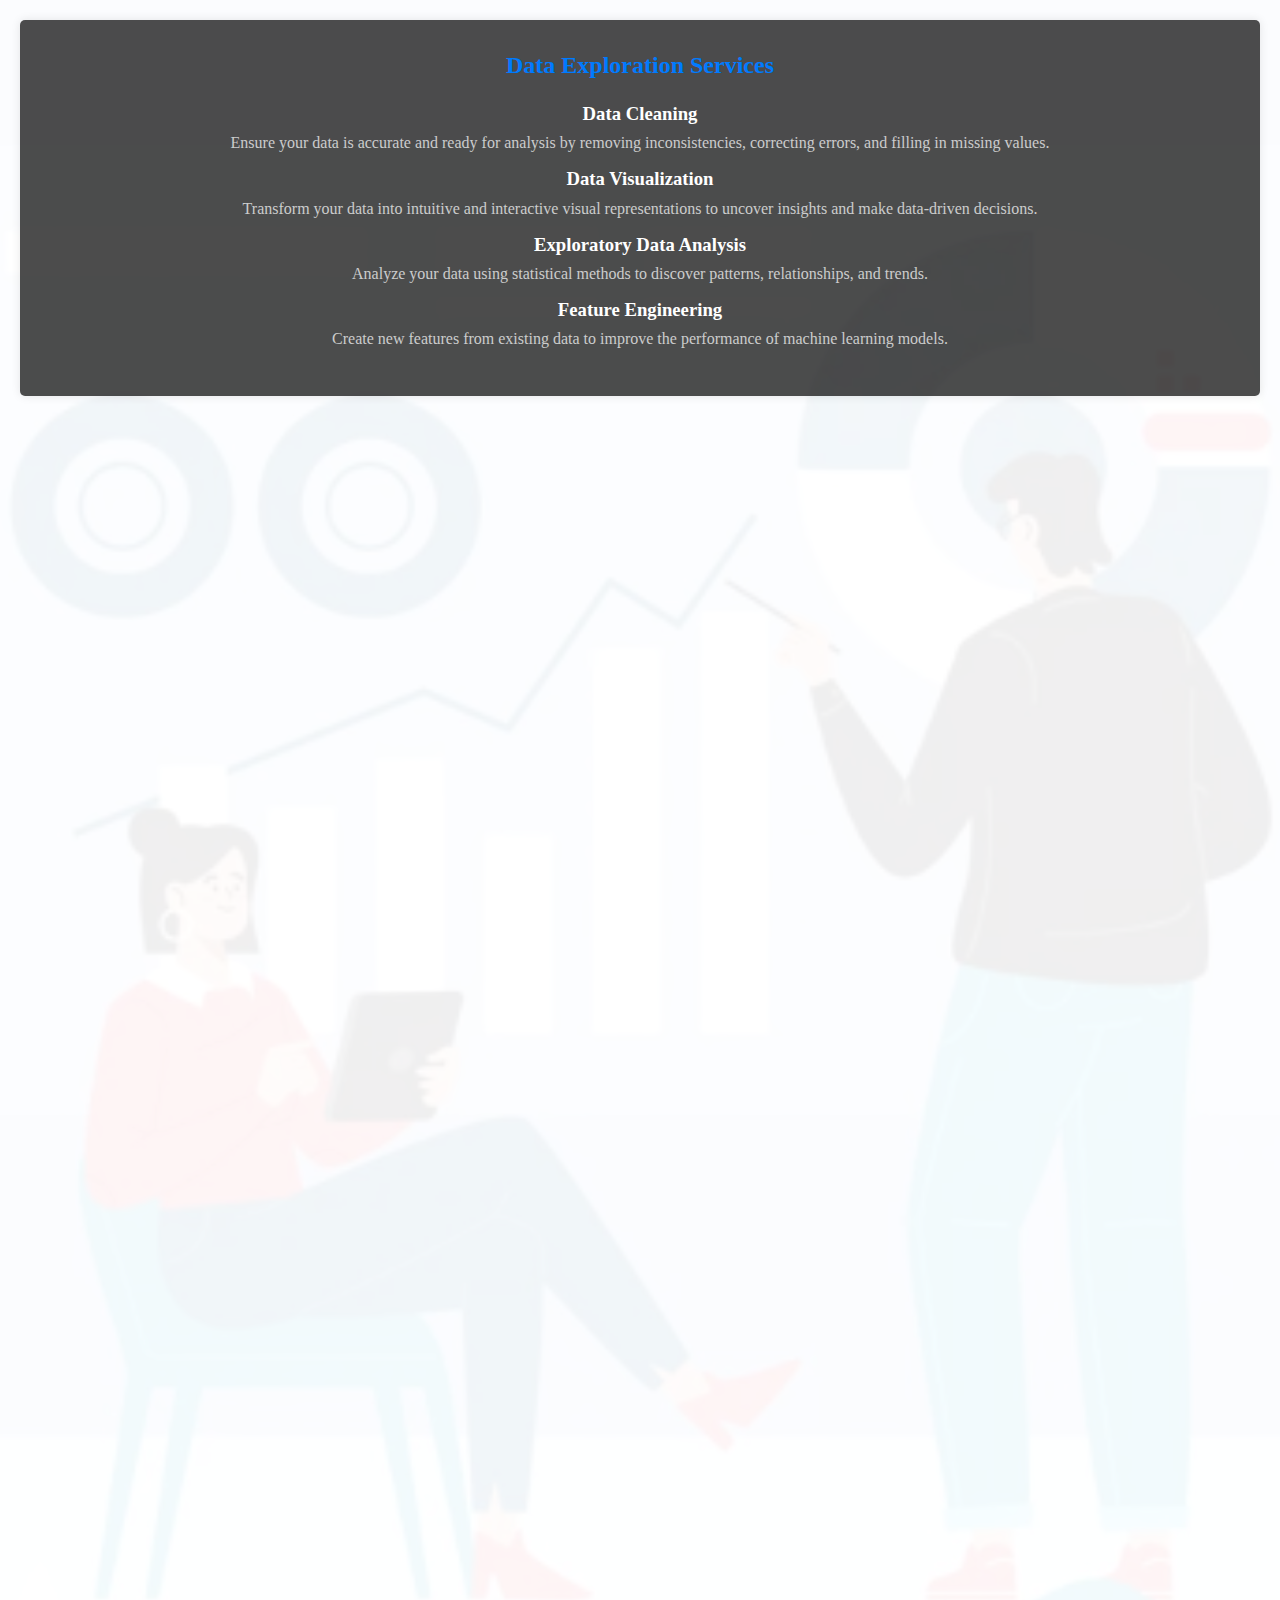
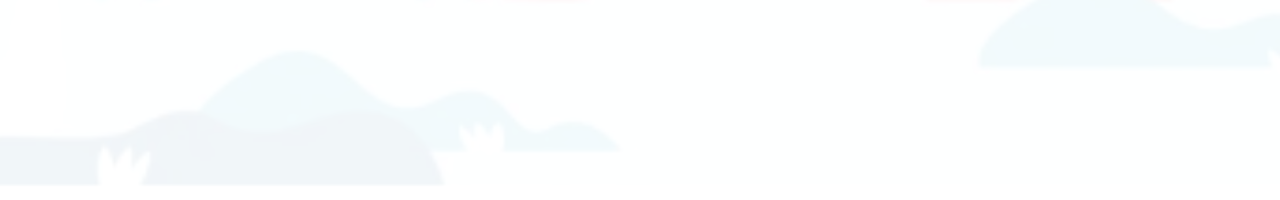
<file: actionable-insights.html>
<!DOCTYPE html>
<html lang="en">
<head>
    <meta charset="UTF-8">
    <meta name="viewport" content="width=device-width, initial-scale=1.0">
    <title>Scrollable Background Image</title>
    <style>
        /* Reset default margin and padding */
        * {
            margin: 0;
            padding: 0;
            box-sizing: border-box;
        }

        /* Ensure body allows scrolling */
        body {
            position: relative;
            height: auto; /* Allow body height to grow with content */
            min-height: 100vh; /* Set minimum body height to full viewport height */
            overflow-y: auto; /* Allow vertical scrolling */
            margin: 0;
            padding: 0;
        }

        /* Semi-transparent background image */
        .background-image {
            position: absolute;
            top: 0;
            left: 0;
            width: 100%;
            height: 100%;
            background: url('actionable-insights.jpeg') center center/cover no-repeat;
            opacity: 0.07; /* Adjust opacity to make the background transparent */
            z-index: -1;
            transition: opacity 0.3s ease; /* Add transition for smooth opacity change */
        }

        /* Additional styling for content */
        .content {
            padding: 20px;
            color: white;
            text-align: center;
            height: 200vh; /* Make content height twice the viewport height to enable scrolling */
            position: relative; /* Ensure content is above the background */
            z-index: 1; /* Ensure content is above the background */
        }

        /* Media query for smaller screens (up to typical iPhone width) */
        @media (max-width: 768px) {
            .background-image {
                background-size: cover; /* Adjust background size for smaller screens */
                opacity: 0.06; /* Adjust opacity for smaller screens if needed */
                width: 100%; /* Adjust width for smaller screens */
                background-position: center center; /* Center the background image */
                padding: 1em;
            }
        }

         /* Data Exploration Section */
        .data-exploration {
            background: rgba(0, 0, 0, 0.7); /* Semi-transparent background for readability */
            padding: 2em;
            border-radius: 5px;
            box-shadow: 0 0 10px rgba(0,0,0,0.1);
            margin-bottom: 2em;
        }

        .data-exploration h2 {
            text-align: center;
            margin-bottom: 1em;
            color: #007bff;
        }

        .data-exploration .service {
            margin-bottom: 1em;
        }

        .data-exploration .service h3 {
            margin-bottom: 0.5em;
            color: #fff;
        }

        .data-exploration .service p {
            color: #ccc;
        }

        /* Media query for smaller screens (up to typical iPhone width) */
        @media (max-width: 768px) {
            .background-image {
                background-size: cover; /* Adjust background size for smaller screens */
                opacity: 0.07; /* Adjust opacity for smaller screens if needed */
                width: 100%; /* Adjust width for smaller screens */
                background-position: center center; /* Center the background image */
            }

            .content {
                padding: 10px;
            }

            .data-exploration {
                padding: 1em;
            }
        }
             
    </style>
</head>
<body>
    <div class="background-image"></div>
    <div class="content">
         <section class="data-exploration">
            <h2>Data Exploration Services</h2>
            <div class="service">
                <h3>Data Cleaning</h3>
                <p>Ensure your data is accurate and ready for analysis by removing inconsistencies, correcting errors, and filling in missing values.</p>
            </div>
            <div class="service">
                <h3>Data Visualization</h3>
                <p>Transform your data into intuitive and interactive visual representations to uncover insights and make data-driven decisions.</p>
            </div>
            <div class="service">
                <h3>Exploratory Data Analysis</h3>
                <p>Analyze your data using statistical methods to discover patterns, relationships, and trends.</p>
            </div>
            <div class="service">
                <h3>Feature Engineering</h3>
                <p>Create new features from existing data to improve the performance of machine learning models.</p>
            </div>
        </section>
    </div>
</body>
</html>
</file>
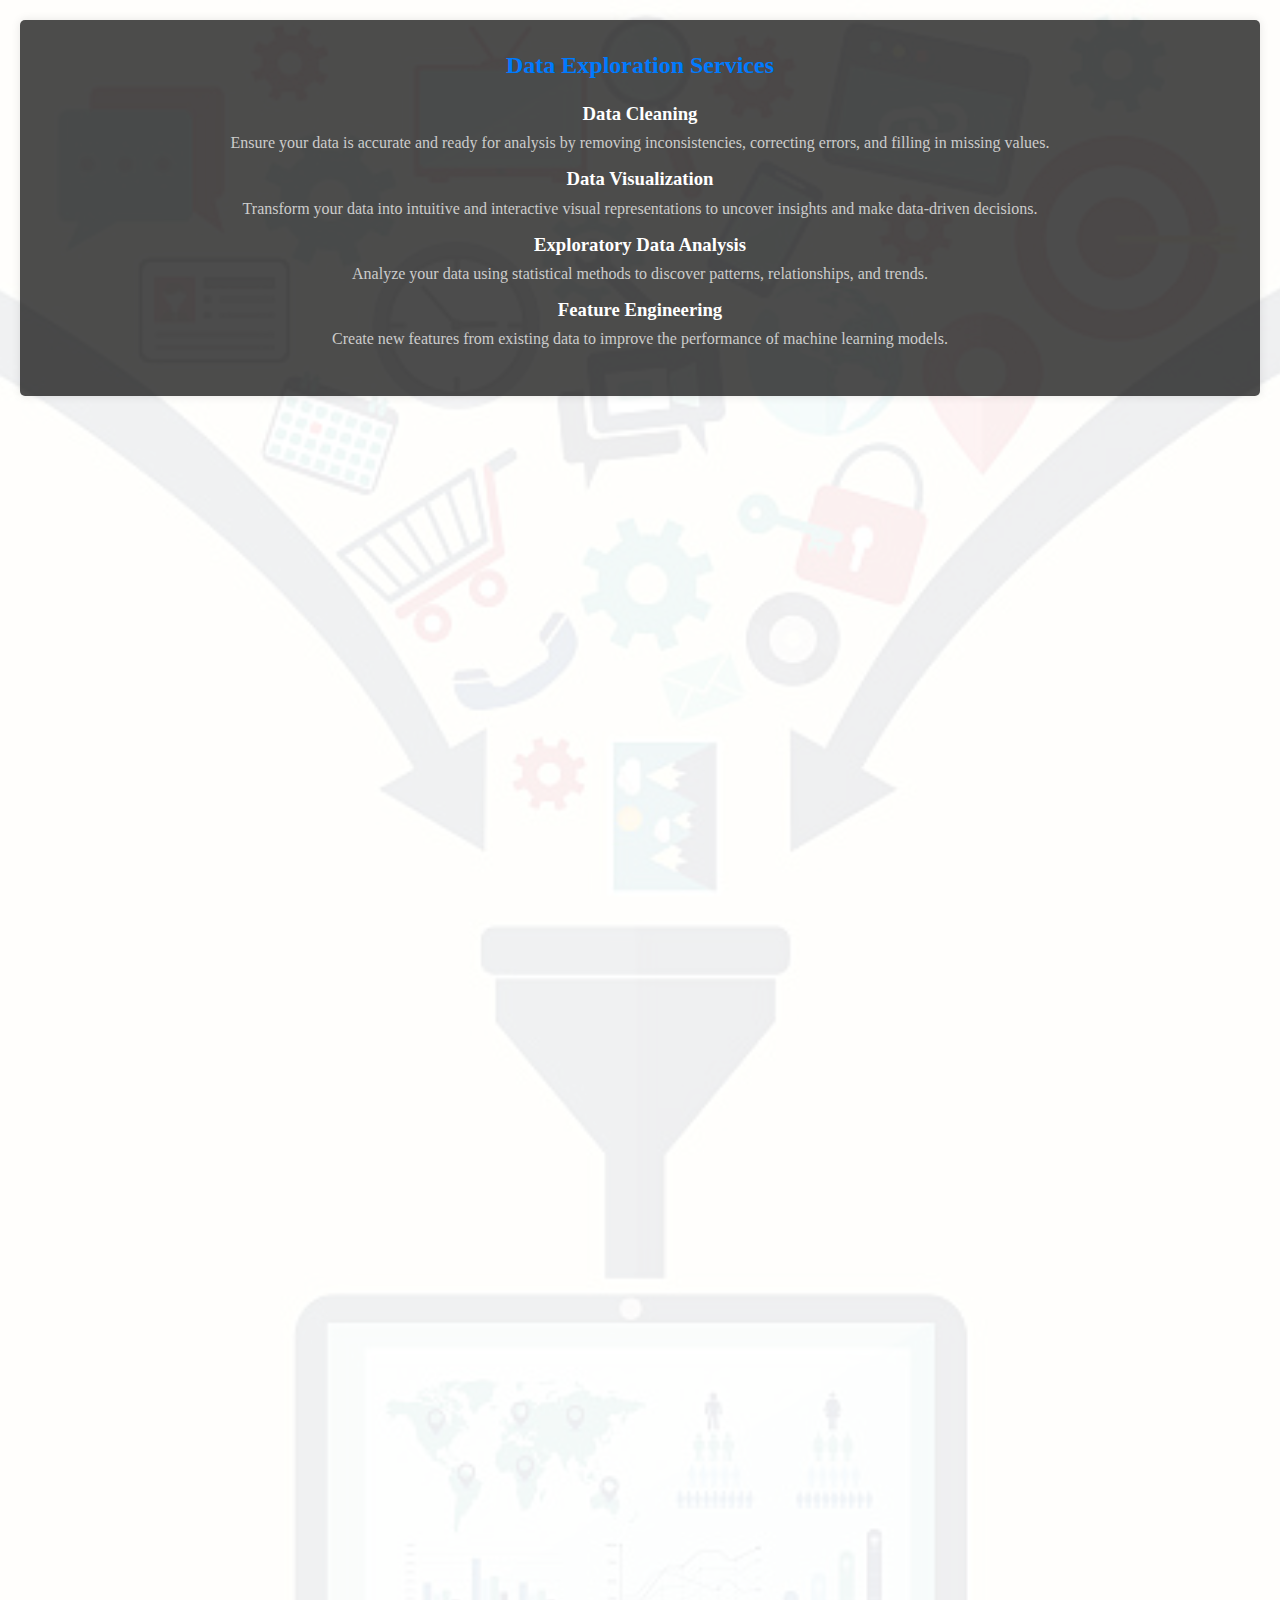
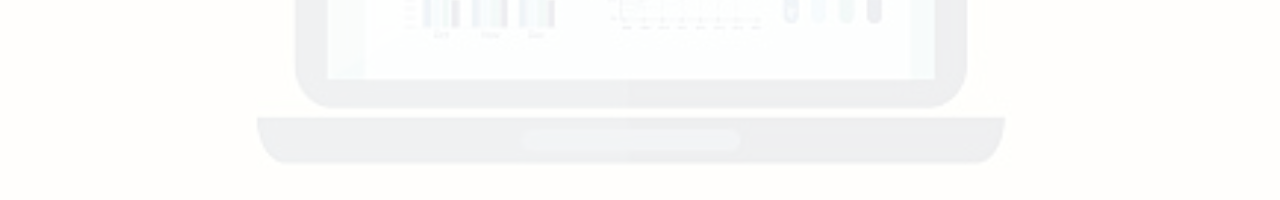
<file: Data-exploration.html>
<!DOCTYPE html>
<html lang="en">
<head>
    <meta charset="UTF-8">
    <meta name="viewport" content="width=device-width, initial-scale=1.0">
    <title>Scrollable Background Image</title>
    <style>
        /* Reset default margin and padding */
        * {
            margin: 0;
            padding: 0;
            box-sizing: border-box;
        }

        /* Ensure body allows scrolling */
        body {
            position: relative;
            height: auto; /* Allow body height to grow with content */
            min-height: 100vh; /* Set minimum body height to full viewport height */
            overflow-y: auto; /* Allow vertical scrolling */
            margin: 0;
            padding: 0;
        }

        /* Semi-transparent background image */
        .background-image {
            position: absolute;
            top: 0;
            left: 0;
            width: 100%;
            height: 100%;
            background: url('data-collection.jpeg') center center/cover no-repeat;
            opacity: 0.07; /* Adjust opacity to make the background transparent */
            z-index: -1;
            transition: opacity 0.3s ease; /* Add transition for smooth opacity change */
        }

        /* Additional styling for content */
        .content {
            padding: 20px;
            color: white;
            text-align: center;
            height: 200vh; /* Make content height twice the viewport height to enable scrolling */
            position: relative; /* Ensure content is above the background */
            z-index: 1; /* Ensure content is above the background */
        }

        /* Media query for smaller screens (up to typical iPhone width) */
        @media (max-width: 768px) {
            .background-image {
                background-size: cover; /* Adjust background size for smaller screens */
                opacity: 0.06; /* Adjust opacity for smaller screens if needed */
                width: 100%; /* Adjust width for smaller screens */
                background-position: center center; /* Center the background image */
                padding: 1em;
            }
        }

         /* Data Exploration Section */
        .data-exploration {
            background: rgba(0, 0, 0, 0.7); /* Semi-transparent background for readability */
            padding: 2em;
            border-radius: 5px;
            box-shadow: 0 0 10px rgba(0,0,0,0.1);
            margin-bottom: 2em;
        }

        .data-exploration h2 {
            text-align: center;
            margin-bottom: 1em;
            color: #007bff;
        }

        .data-exploration .service {
            margin-bottom: 1em;
        }

        .data-exploration .service h3 {
            margin-bottom: 0.5em;
            color: #fff;
        }

        .data-exploration .service p {
            color: #ccc;
        }

        /* Media query for smaller screens (up to typical iPhone width) */
        @media (max-width: 768px) {
            .background-image {
                background-size: cover; /* Adjust background size for smaller screens */
                opacity: 0.07; /* Adjust opacity for smaller screens if needed */
                width: 100%; /* Adjust width for smaller screens */
                background-position: center center; /* Center the background image */
            }

            .content {
                padding: 10px;
            }

            .data-exploration {
                padding: 1em;
            }
        }
             
    </style>
</head>
<body>
    <div class="background-image"></div>
    <div class="content">
         <section class="data-exploration">
            <h2>Data Exploration Services</h2>
            <div class="service">
                <h3>Data Cleaning</h3>
                <p>Ensure your data is accurate and ready for analysis by removing inconsistencies, correcting errors, and filling in missing values.</p>
            </div>
            <div class="service">
                <h3>Data Visualization</h3>
                <p>Transform your data into intuitive and interactive visual representations to uncover insights and make data-driven decisions.</p>
            </div>
            <div class="service">
                <h3>Exploratory Data Analysis</h3>
                <p>Analyze your data using statistical methods to discover patterns, relationships, and trends.</p>
            </div>
            <div class="service">
                <h3>Feature Engineering</h3>
                <p>Create new features from existing data to improve the performance of machine learning models.</p>
            </div>
        </section>
    </div>
</body>
</html>
</file>
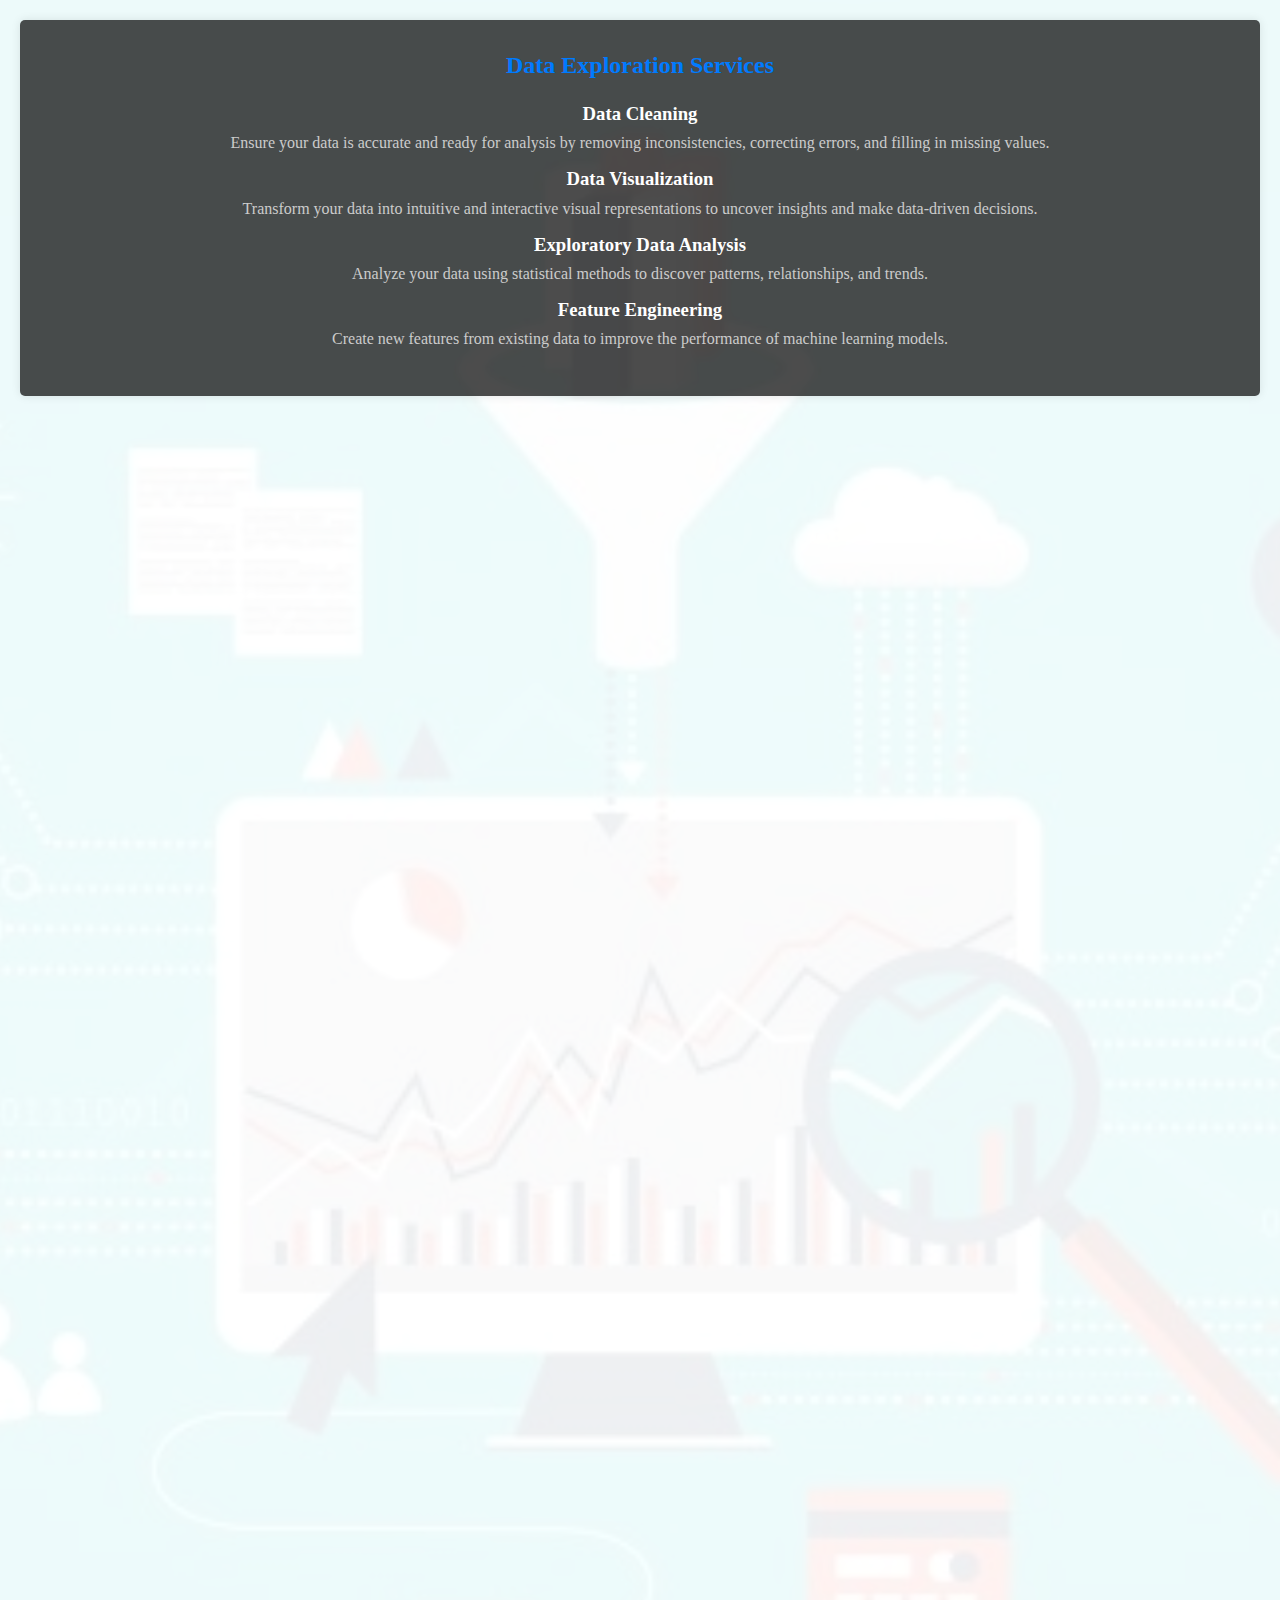
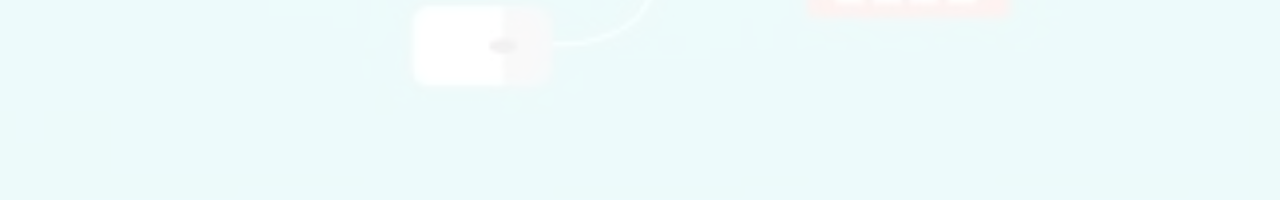
<file: data-exploration.html>
<!DOCTYPE html>
<html lang="en">
<head>
    <meta charset="UTF-8">
    <meta name="viewport" content="width=device-width, initial-scale=1.0">
    <title>Scrollable Background Image</title>
    <style>
        /* Reset default margin and padding */
        * {
            margin: 0;
            padding: 0;
            box-sizing: border-box;
        }

        /* Ensure body allows scrolling */
        body {
            position: relative;
            height: auto; /* Allow body height to grow with content */
            min-height: 100vh; /* Set minimum body height to full viewport height */
            overflow-y: auto; /* Allow vertical scrolling */
            margin: 0;
            padding: 0;
        }

        /* Semi-transparent background image */
        .background-image {
            position: absolute;
            top: 0;
            left: 0;
            width: 100%;
            height: 100%;
            background: url('data-exploration.jpeg') center center/cover no-repeat;
            opacity: 0.07; /* Adjust opacity to make the background transparent */
            z-index: -1;
            transition: opacity 0.3s ease; /* Add transition for smooth opacity change */
        }

        /* Additional styling for content */
        .content {
            padding: 20px;
            color: white;
            text-align: center;
            height: 200vh; /* Make content height twice the viewport height to enable scrolling */
            position: relative; /* Ensure content is above the background */
            z-index: 1; /* Ensure content is above the background */
        }

        /* Media query for smaller screens (up to typical iPhone width) */
        @media (max-width: 768px) {
            .background-image {
                background-size: cover; /* Adjust background size for smaller screens */
                opacity: 0.06; /* Adjust opacity for smaller screens if needed */
                width: 100%; /* Adjust width for smaller screens */
                background-position: center center; /* Center the background image */
                padding: 1em;
            }
        }

         /* Data Exploration Section */
        .data-exploration {
            background: rgba(0, 0, 0, 0.7); /* Semi-transparent background for readability */
            padding: 2em;
            border-radius: 5px;
            box-shadow: 0 0 10px rgba(0,0,0,0.1);
            margin-bottom: 2em;
        }

        .data-exploration h2 {
            text-align: center;
            margin-bottom: 1em;
            color: #007bff;
        }

        .data-exploration .service {
            margin-bottom: 1em;
        }

        .data-exploration .service h3 {
            margin-bottom: 0.5em;
            color: #fff;
        }

        .data-exploration .service p {
            color: #ccc;
        }

        /* Media query for smaller screens (up to typical iPhone width) */
        @media (max-width: 768px) {
            .background-image {
                background-size: cover; /* Adjust background size for smaller screens */
                opacity: 0.07; /* Adjust opacity for smaller screens if needed */
                width: 100%; /* Adjust width for smaller screens */
                background-position: center center; /* Center the background image */
            }

            .content {
                padding: 10px;
            }

            .data-exploration {
                padding: 1em;
            }
        }
             
    </style>
</head>
<body>
    <div class="background-image"></div>
    <div class="content">
         <section class="data-exploration">
            <h2>Data Exploration Services</h2>
            <div class="service">
                <h3>Data Cleaning</h3>
                <p>Ensure your data is accurate and ready for analysis by removing inconsistencies, correcting errors, and filling in missing values.</p>
            </div>
            <div class="service">
                <h3>Data Visualization</h3>
                <p>Transform your data into intuitive and interactive visual representations to uncover insights and make data-driven decisions.</p>
            </div>
            <div class="service">
                <h3>Exploratory Data Analysis</h3>
                <p>Analyze your data using statistical methods to discover patterns, relationships, and trends.</p>
            </div>
            <div class="service">
                <h3>Feature Engineering</h3>
                <p>Create new features from existing data to improve the performance of machine learning models.</p>
            </div>
        </section>
    </div>
</body>
</html>
</file>
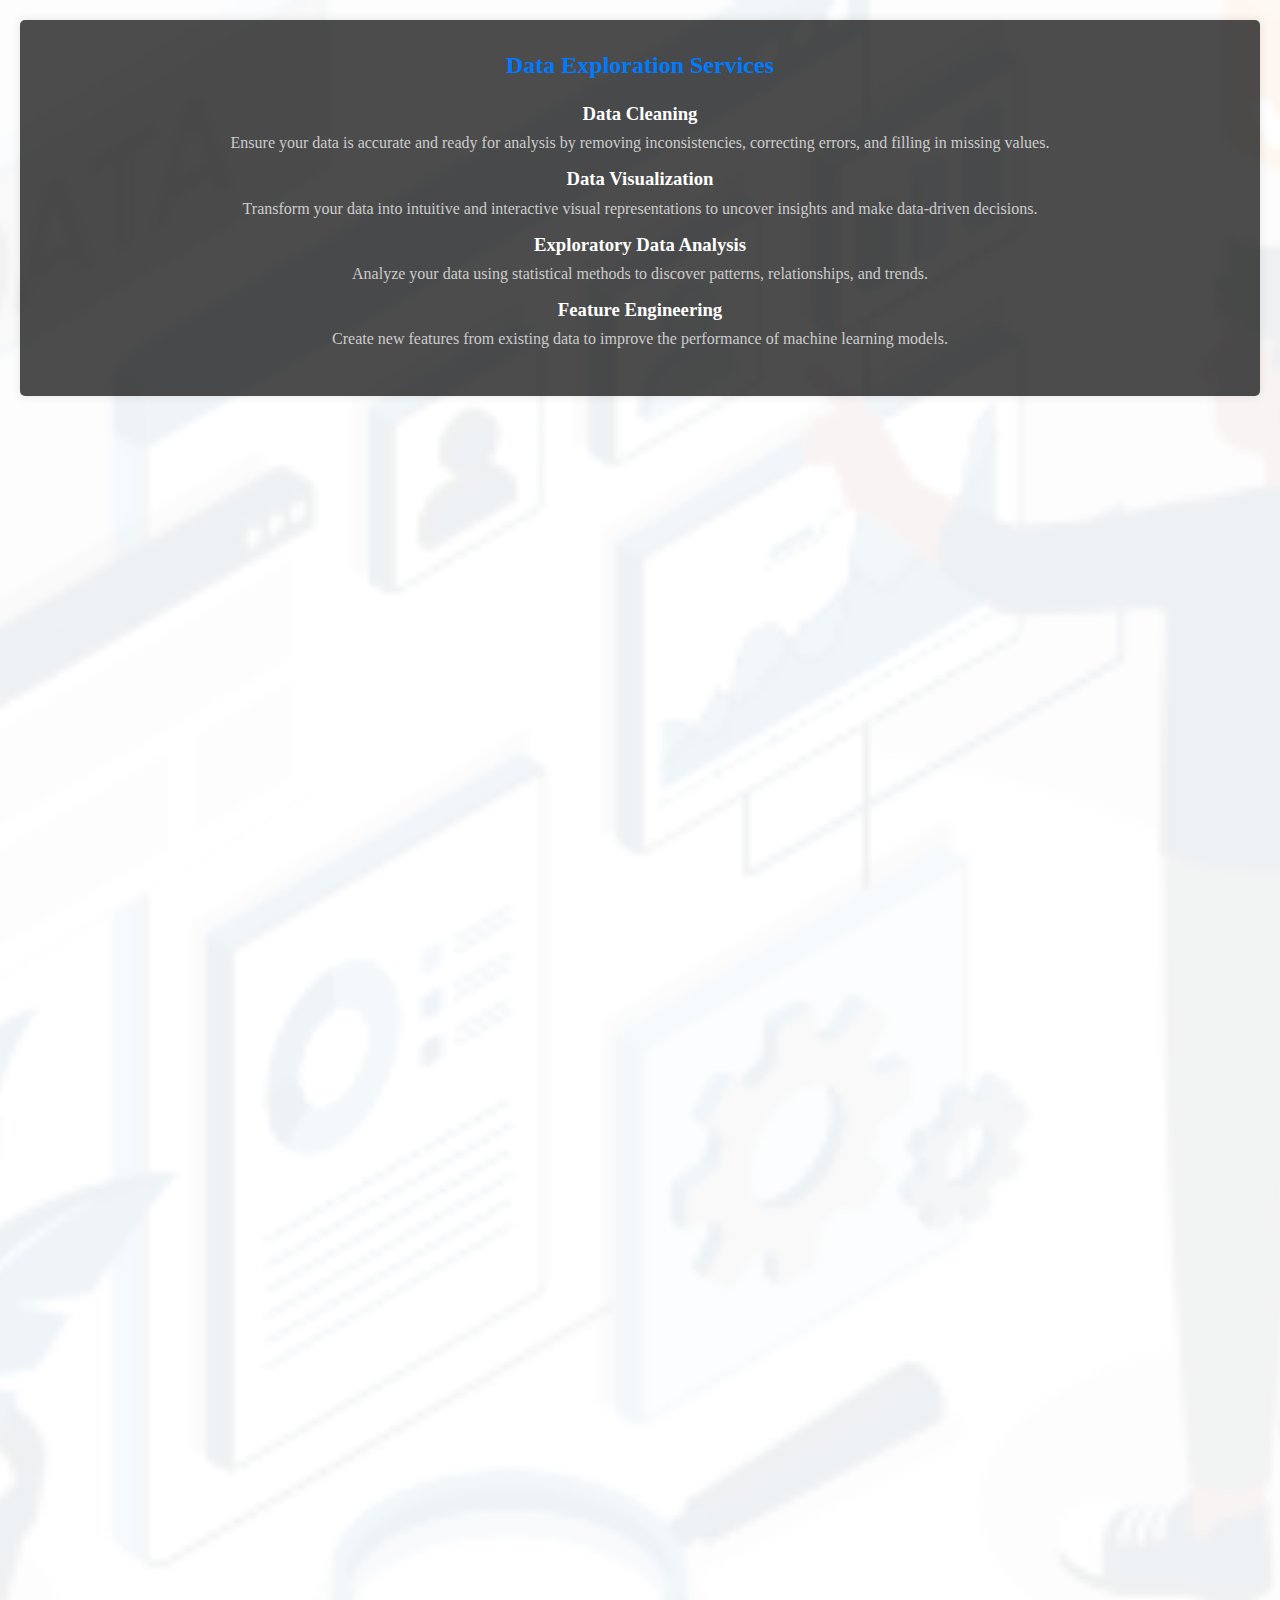
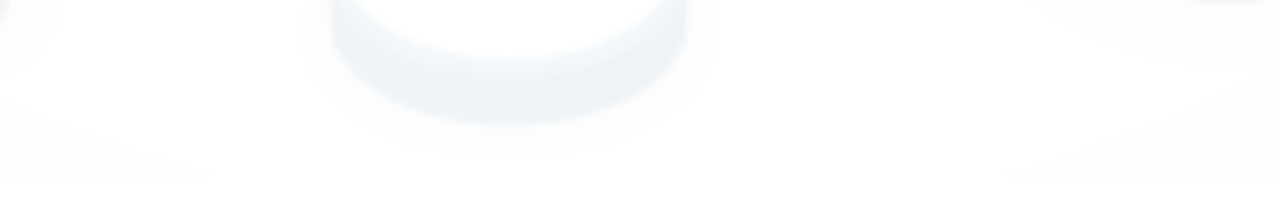
<file: evaluation.html>
<!DOCTYPE html>
<html lang="en">
<head>
    <meta charset="UTF-8">
    <meta name="viewport" content="width=device-width, initial-scale=1.0">
    <title>Scrollable Background Image</title>
    <style>
        /* Reset default margin and padding */
        * {
            margin: 0;
            padding: 0;
            box-sizing: border-box;
        }

        /* Ensure body allows scrolling */
        body {
            position: relative;
            height: auto; /* Allow body height to grow with content */
            min-height: 100vh; /* Set minimum body height to full viewport height */
            overflow-y: auto; /* Allow vertical scrolling */
            margin: 0;
            padding: 0;
        }

        /* Semi-transparent background image */
        .background-image {
            position: absolute;
            top: 0;
            left: 0;
            width: 100%;
            height: 100%;
            background: url('evaluation.jpeg') center center/cover no-repeat;
            opacity: 0.07; /* Adjust opacity to make the background transparent */
            z-index: -1;
            transition: opacity 0.3s ease; /* Add transition for smooth opacity change */
        }

        /* Additional styling for content */
        .content {
            padding: 20px;
            color: white;
            text-align: center;
            height: 200vh; /* Make content height twice the viewport height to enable scrolling */
            position: relative; /* Ensure content is above the background */
            z-index: 1; /* Ensure content is above the background */
        }

        /* Media query for smaller screens (up to typical iPhone width) */
        @media (max-width: 768px) {
            .background-image {
                background-size: cover; /* Adjust background size for smaller screens */
                opacity: 0.06; /* Adjust opacity for smaller screens if needed */
                width: 100%; /* Adjust width for smaller screens */
                background-position: center center; /* Center the background image */
                padding: 1em;
            }
        }

         /* Data Exploration Section */
        .data-exploration {
            background: rgba(0, 0, 0, 0.7); /* Semi-transparent background for readability */
            padding: 2em;
            border-radius: 5px;
            box-shadow: 0 0 10px rgba(0,0,0,0.1);
            margin-bottom: 2em;
        }

        .data-exploration h2 {
            text-align: center;
            margin-bottom: 1em;
            color: #007bff;
        }

        .data-exploration .service {
            margin-bottom: 1em;
        }

        .data-exploration .service h3 {
            margin-bottom: 0.5em;
            color: #fff;
        }

        .data-exploration .service p {
            color: #ccc;
        }

        /* Media query for smaller screens (up to typical iPhone width) */
        @media (max-width: 768px) {
            .background-image {
                background-size: cover; /* Adjust background size for smaller screens */
                opacity: 0.07; /* Adjust opacity for smaller screens if needed */
                width: 100%; /* Adjust width for smaller screens */
                background-position: center center; /* Center the background image */
            }

            .content {
                padding: 10px;
            }

            .data-exploration {
                padding: 1em;
            }
        }
             
    </style>
</head>
<body>
    <div class="background-image"></div>
    <div class="content">
         <section class="data-exploration">
            <h2>Data Exploration Services</h2>
            <div class="service">
                <h3>Data Cleaning</h3>
                <p>Ensure your data is accurate and ready for analysis by removing inconsistencies, correcting errors, and filling in missing values.</p>
            </div>
            <div class="service">
                <h3>Data Visualization</h3>
                <p>Transform your data into intuitive and interactive visual representations to uncover insights and make data-driven decisions.</p>
            </div>
            <div class="service">
                <h3>Exploratory Data Analysis</h3>
                <p>Analyze your data using statistical methods to discover patterns, relationships, and trends.</p>
            </div>
            <div class="service">
                <h3>Feature Engineering</h3>
                <p>Create new features from existing data to improve the performance of machine learning models.</p>
            </div>
        </section>
    </div>
</body>
</html>
</file>
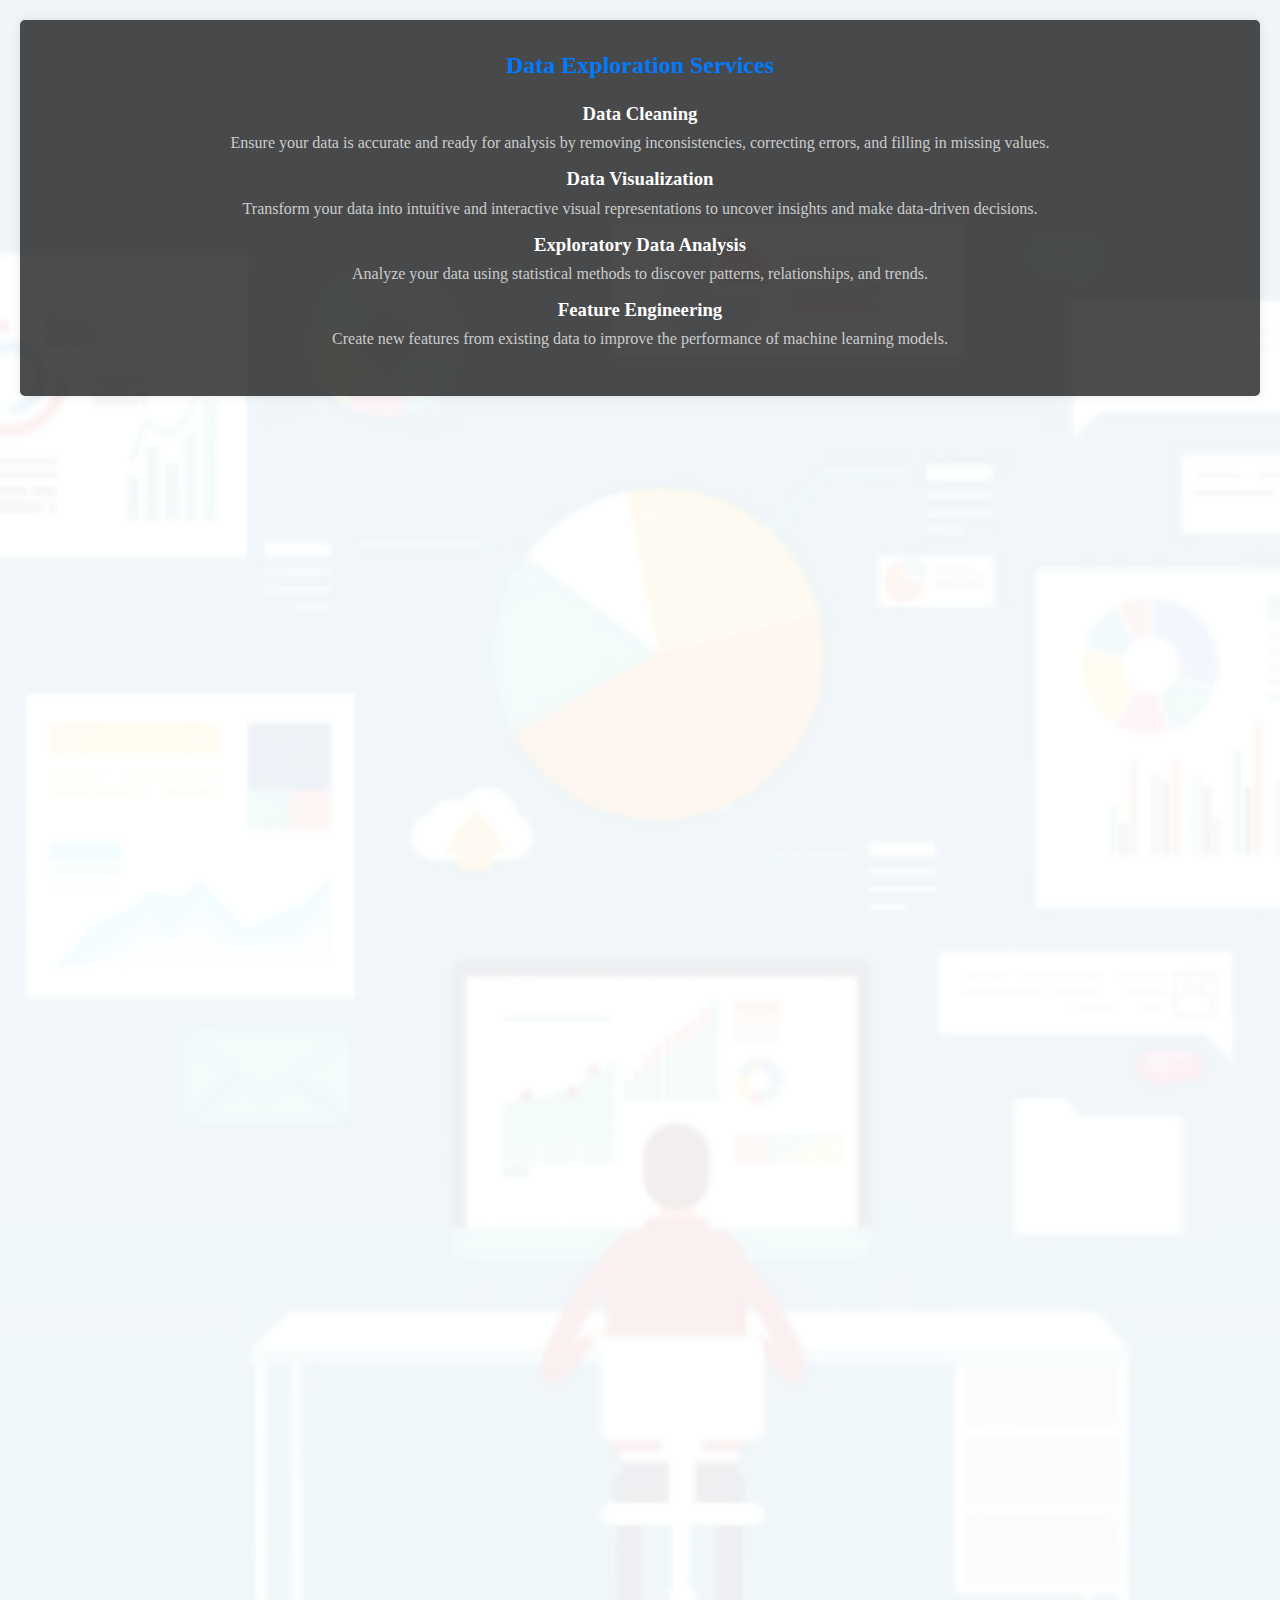
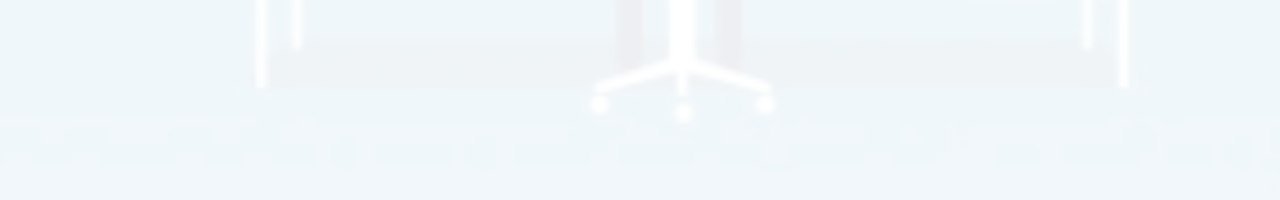
<file: modeling.html>
<!DOCTYPE html>
<html lang="en">
<head>
    <meta charset="UTF-8">
    <meta name="viewport" content="width=device-width, initial-scale=1.0">
    <title>Scrollable Background Image</title>
    <style>
        /* Reset default margin and padding */
        * {
            margin: 0;
            padding: 0;
            box-sizing: border-box;
        }

        /* Ensure body allows scrolling */
        body {
            position: relative;
            height: auto; /* Allow body height to grow with content */
            min-height: 100vh; /* Set minimum body height to full viewport height */
            overflow-y: auto; /* Allow vertical scrolling */
            margin: 0;
            padding: 0;
        }

        /* Semi-transparent background image */
        .background-image {
            position: absolute;
            top: 0;
            left: 0;
            width: 100%;
            height: 100%;
            background: url('modeling.jpeg') center center/cover no-repeat;
            opacity: 0.07; /* Adjust opacity to make the background transparent */
            z-index: -1;
            transition: opacity 0.3s ease; /* Add transition for smooth opacity change */
        }

        /* Additional styling for content */
        .content {
            padding: 20px;
            color: white;
            text-align: center;
            height: 200vh; /* Make content height twice the viewport height to enable scrolling */
            position: relative; /* Ensure content is above the background */
            z-index: 1; /* Ensure content is above the background */
        }

        /* Media query for smaller screens (up to typical iPhone width) */
        @media (max-width: 768px) {
            .background-image {
                background-size: cover; /* Adjust background size for smaller screens */
                opacity: 0.06; /* Adjust opacity for smaller screens if needed */
                width: 100%; /* Adjust width for smaller screens */
                background-position: center center; /* Center the background image */
                padding: 1em;
            }
        }

         /* Data Exploration Section */
        .data-exploration {
            background: rgba(0, 0, 0, 0.7); /* Semi-transparent background for readability */
            padding: 2em;
            border-radius: 5px;
            box-shadow: 0 0 10px rgba(0,0,0,0.1);
            margin-bottom: 2em;
        }

        .data-exploration h2 {
            text-align: center;
            margin-bottom: 1em;
            color: #007bff;
        }

        .data-exploration .service {
            margin-bottom: 1em;
        }

        .data-exploration .service h3 {
            margin-bottom: 0.5em;
            color: #fff;
        }

        .data-exploration .service p {
            color: #ccc;
        }

        /* Media query for smaller screens (up to typical iPhone width) */
        @media (max-width: 768px) {
            .background-image {
                background-size: cover; /* Adjust background size for smaller screens */
                opacity: 0.07; /* Adjust opacity for smaller screens if needed */
                width: 100%; /* Adjust width for smaller screens */
                background-position: center center; /* Center the background image */
            }

            .content {
                padding: 10px;
            }

            .data-exploration {
                padding: 1em;
            }
        }
             
    </style>
</head>
<body>
    <div class="background-image"></div>
    <div class="content">
         <section class="data-exploration">
            <h2>Data Exploration Services</h2>
            <div class="service">
                <h3>Data Cleaning</h3>
                <p>Ensure your data is accurate and ready for analysis by removing inconsistencies, correcting errors, and filling in missing values.</p>
            </div>
            <div class="service">
                <h3>Data Visualization</h3>
                <p>Transform your data into intuitive and interactive visual representations to uncover insights and make data-driven decisions.</p>
            </div>
            <div class="service">
                <h3>Exploratory Data Analysis</h3>
                <p>Analyze your data using statistical methods to discover patterns, relationships, and trends.</p>
            </div>
            <div class="service">
                <h3>Feature Engineering</h3>
                <p>Create new features from existing data to improve the performance of machine learning models.</p>
            </div>
        </section>
    </div>
</body>
</html>
</file>
